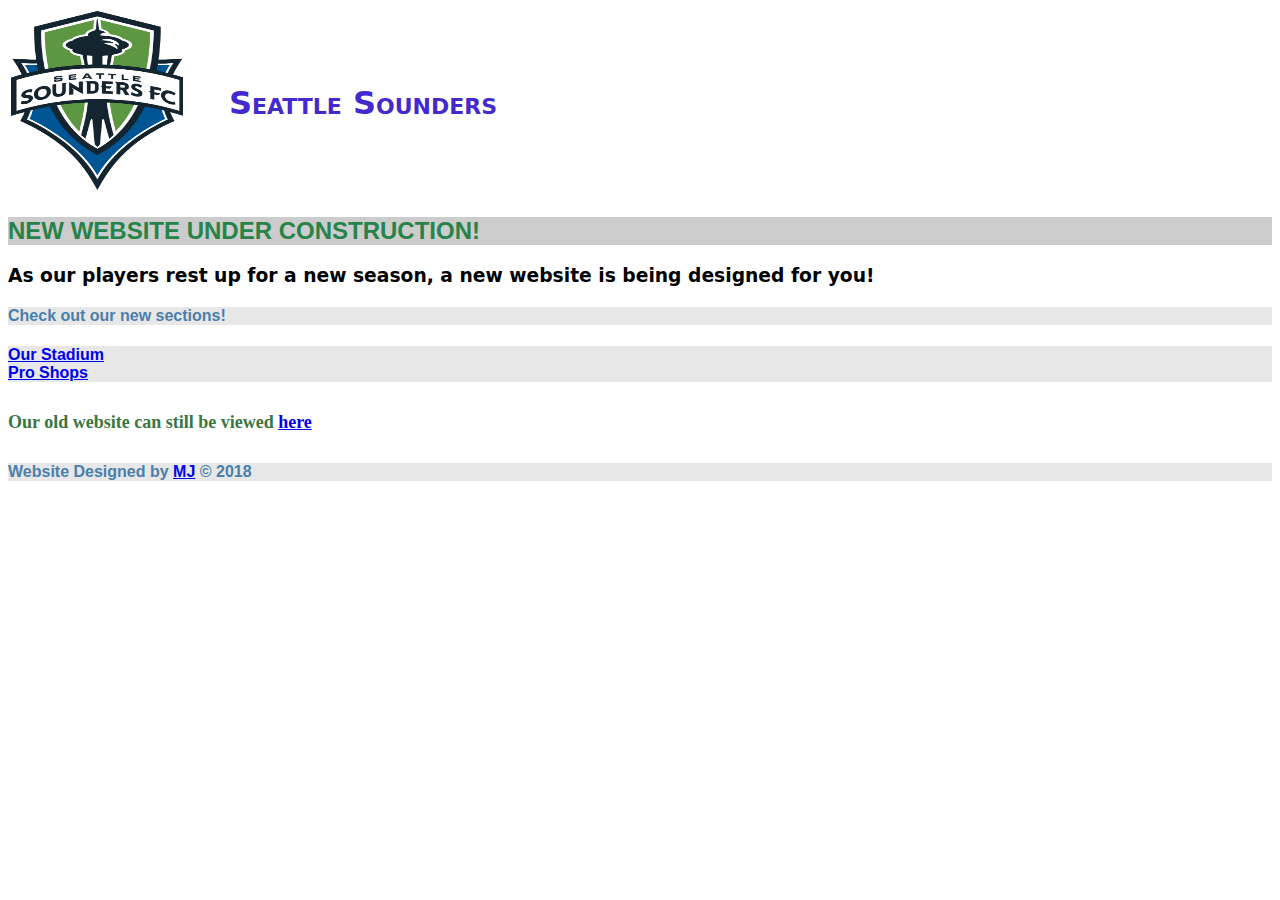
<file: index.html>
<!doctype html>
<html>
<head>
<meta charset="utf-8">
<title>Welcome</title>
<style type="text/css">
header {
	font-style: normal;
	font-variant: small-caps;
	color: #4429CE;
	font-family: Segoe, "Segoe UI", "DejaVu Sans", "Trebuchet MS", Verdana, sans-serif;
}
body section h2 {
	color: #27834A;
	background-color: #CCCCCC;
	font-family: "Gill Sans", "Gill Sans MT", "Myriad Pro", "DejaVu Sans Condensed", Helvetica, Arial, sans-serif;
}
body main h3 {
	font-family: Segoe, "Segoe UI", "DejaVu Sans", "Trebuchet MS", Verdana, sans-serif;
}
body main h4 {
	font-family: Gotham, "Helvetica Neue", Helvetica, Arial, sans-serif;
	color: #4A7FAC;
	background-color: #E7E7E7;
}
body main h5 {
	color: #387643;
	font-size: large;
}
</style>
</head>

<body>
<header>
  <table>
    <tbody>
      <tr>
        <th width="172" scope="col"><img src="sounderslogowhite.png" width="172" height="179" alt=""/></th>
        <th width="352" scope="col"><h1>Seattle Sounders</h1></th>
      </tr>
    </tbody>
  </table>
</header>
<section>
  <h2>NEW WEBSITE UNDER CONSTRUCTION!</h2>
</section>
<main>
  <h3>As our players rest up for a new season, a new website is being designed for you!</h3>
</main>
<main>
  <h4>Check out our new sections!</h4>
  <h4><a href="https://mikejaro.github.io/Midterm/ourstadium.html">Our Stadium</a><br>
    <a href="https://mikejaro.github.io/Midterm/shop.html">Pro Shops</a><a href="seattle-main3.html"></a><br>
  </h4>
  <h5>Our old website can still be viewed <a href="https://www.soundersfc.com/">here</a></h5>
  <h4>Website Designed by <a href="mailto:thisisnotreal@fake.com">MJ</a> &copy; <a href="mailto:thisisnotreal@fake.com"></a>2018</h4>
</main>
</body>
</html>
</file>
